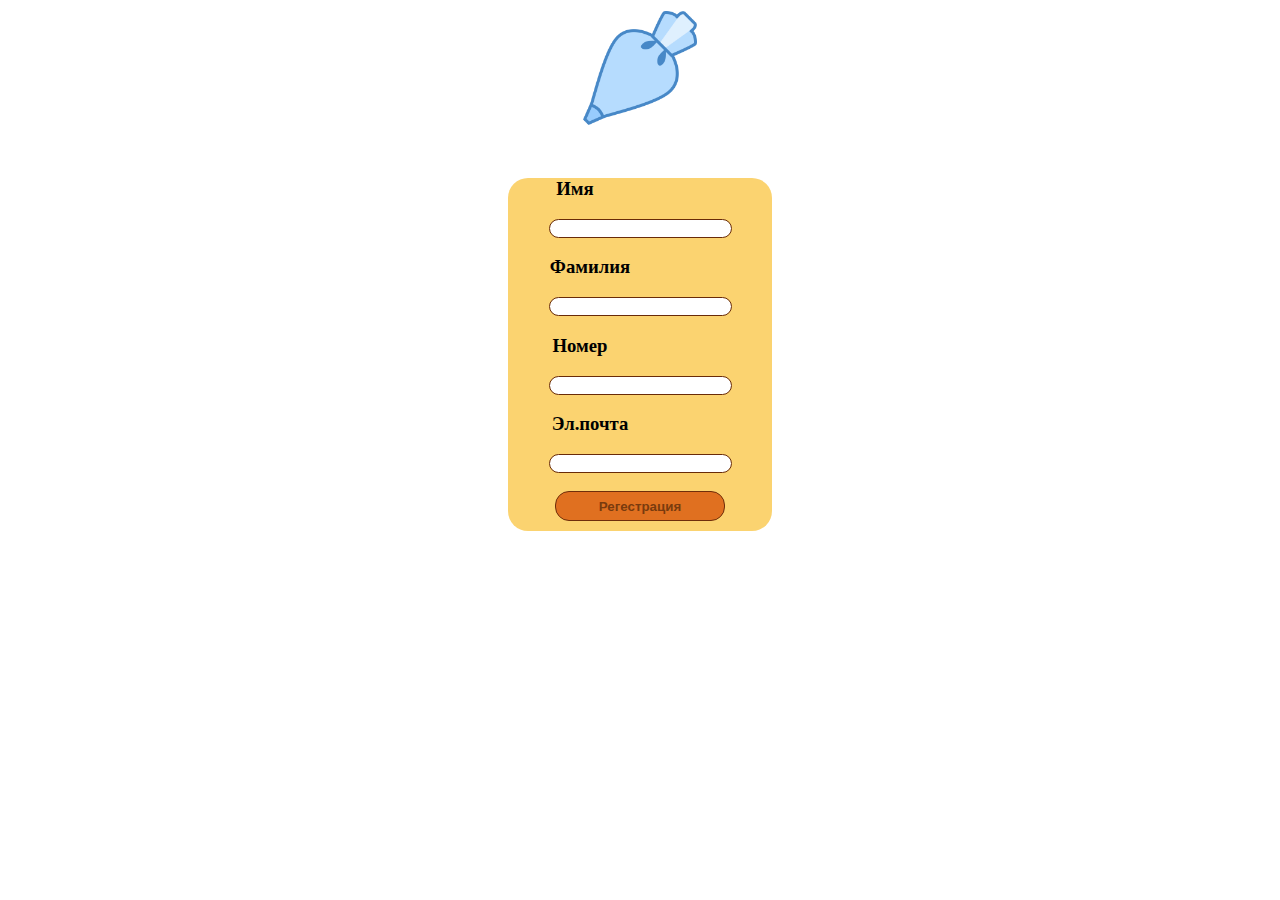
<file: акаунт/index.html>
<!DOCTYPE html>
<html lang="en">
<head>
    <meta charset="UTF-8">
    <meta http-equiv="X-UA-Compatible" content="IE=edge">
    <meta name="viewport" content="width=device-width, initial-scale=1.0">
    <title>Document</title>
    <link rel="stylesheet" href="style.css">
   
</head>
<body>
    <section>

        <div class="cont_1">

            <img src="img/pngwing.com.png" width="120" height="120" alt="">
        </div>
        <div class="cont_666">
            <center>
                <h3 class="link_text">Имя</h3>
              <input class="inp" type="text" ><br>
              
              <h3 class="link_text2">Фамилия</h3>
              <input class="inp" type="text" ><br>
              
              <h3 class="link_text3">Номер</h3>
              <input class="inp" type="text" ><br>
              
              <h3 class="link_text4">Эл.почта</h3>
              <input class="inp" type="text" ><br>
              <br>
            <button class="butt">Регестрация</button>
              
            </center>    
        </div>
        <div class="">


        </div>
        <div class="">


        </div>
        <div class="">


        </div>





    </section>
</body>
</html>
</file>
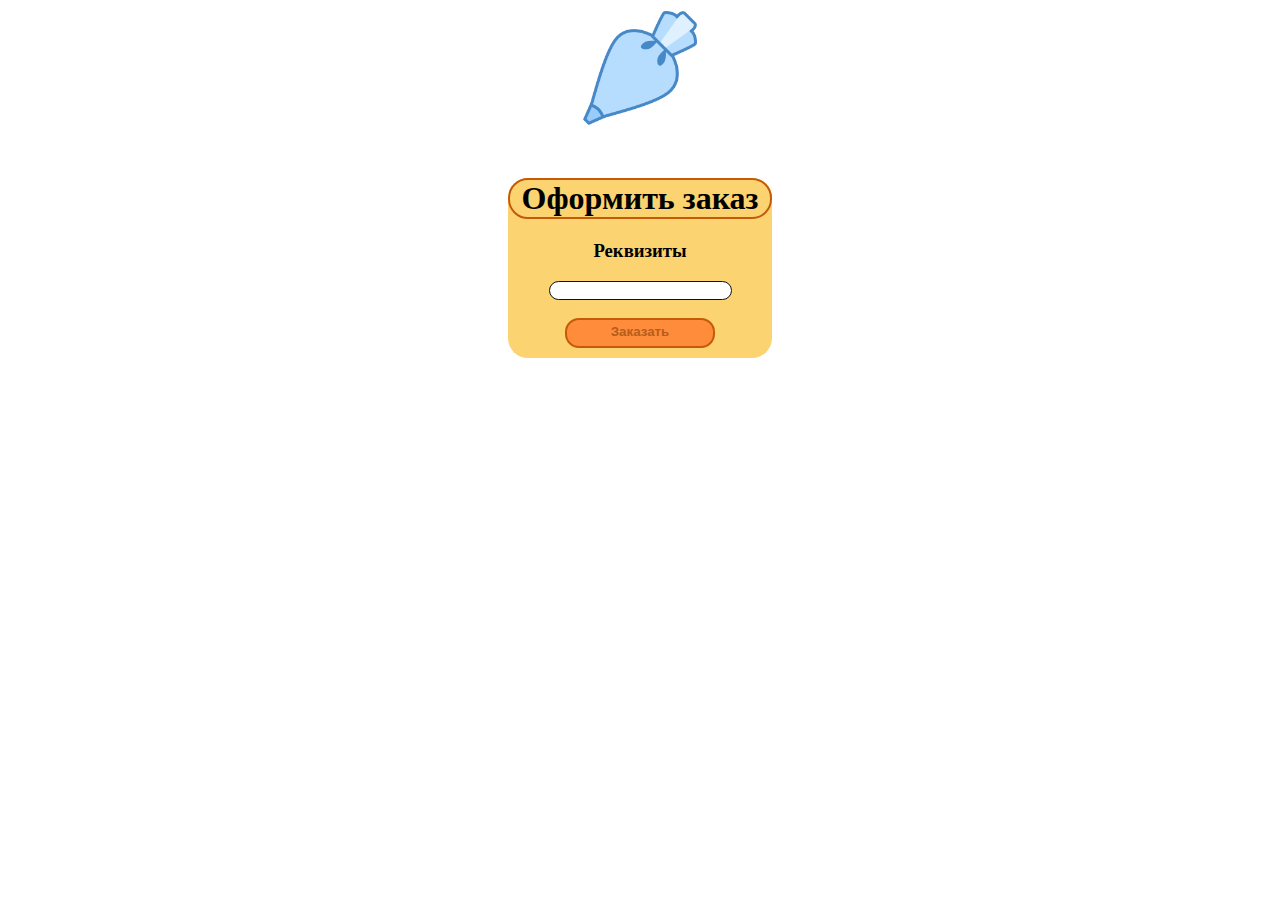
<file: заказ/index.html>
<!DOCTYPE html>
<html lang="en">
<head>
    <meta charset="UTF-8">
    <meta http-equiv="X-UA-Compatible" content="IE=edge">
    <meta name="viewport" content="width=device-width, initial-scale=1.0">
    <title>Document</title>
    <link rel="stylesheet" href="style.css">
   
</head>
<body>
    <section>
        
        <div class="cont_1">
            <img src="img/pngwing.com.png" width="120" height="120" alt="">
        </div>
        <div class="cont_666">
            <center>
                <h1 class="link_text"><b> Оформить заказ</b></h1>
              
              
              
              
              <h3 class="link_text3">Реквизиты</h3>
              <input class="inp" type="text" ><br>
              <br>
              
            <button class="butt" >Заказать</button>
              
            </center>    
        </div>
        <div class="">


        </div>
        <div class="">


        </div>
        <div class="">


        </div>

    </section>
</body>
</html>
</file>
<file: акаунт/style.css>
.cont_1{
    display:flex;
        justify-content: center;

}
.inp{
   width: 5100;
   border: 1px solid rgb(105, 43, 8);
    border-radius: 14px;
   
     
}
.cont_666{
    margin-left: 500px;
    margin-right: 500px;
    background-color:  rgb(251, 211, 112) ;
    border-radius: 20px;
    border:rgb(188, 114, 62);
}
body{
    
}

.link_text{
    margin-right: 130px;
    margin-top: 50px;
    
    
}
.link_text2{
    margin-right: 100px;
}
.link_text3{
    margin-right: 120px;
}
.link_text4{
    margin-right: 100px;
}
.butt{
    width: 170px;
    height: 30px;
    background-color: rgb(224, 112, 32);
    color: rgb(121, 59, 14);
    border: 1px solid rgb(111, 46, 11);
    border-radius: 14px;
    margin-bottom: 10px;
    font-weight: bolder;
}
</file>
<file: заказ/style.css>
.cont_1{
    display:flex;
        justify-content: center;

}
.inp{
   width: 5100;
   border-radius: 14px;
   border: 1px solid rgb(17, 17, 17);
   
     
}
.cont_666{
    margin-left: 500px;
    margin-right: 500px;
    background-color:  rgb(251, 211, 112) ;
    border-radius: 20px;
    border:rgb(80, 45, 21);
    
}


.link_text{
    
    margin-top: 50px;
    border: 2px solid rgb(197, 90, 8);
    border-radius: 20px;
}
.link_text2{
    margin-right: 100px;
}
.link_text3{
    
    
}
.link_text4{
    margin-right: 100px;
}
.butt{
    width: 150px;
    height: 30px;
    color: rgb(184, 92, 27);
    background-color: rgb(255, 140, 58);
    border: 2px solid rgb(197, 90, 8);
    border-radius: 14px;font-weight: bolder;
    padding-bottom: 5px;
    margin-bottom: 10px;
}
</file>
